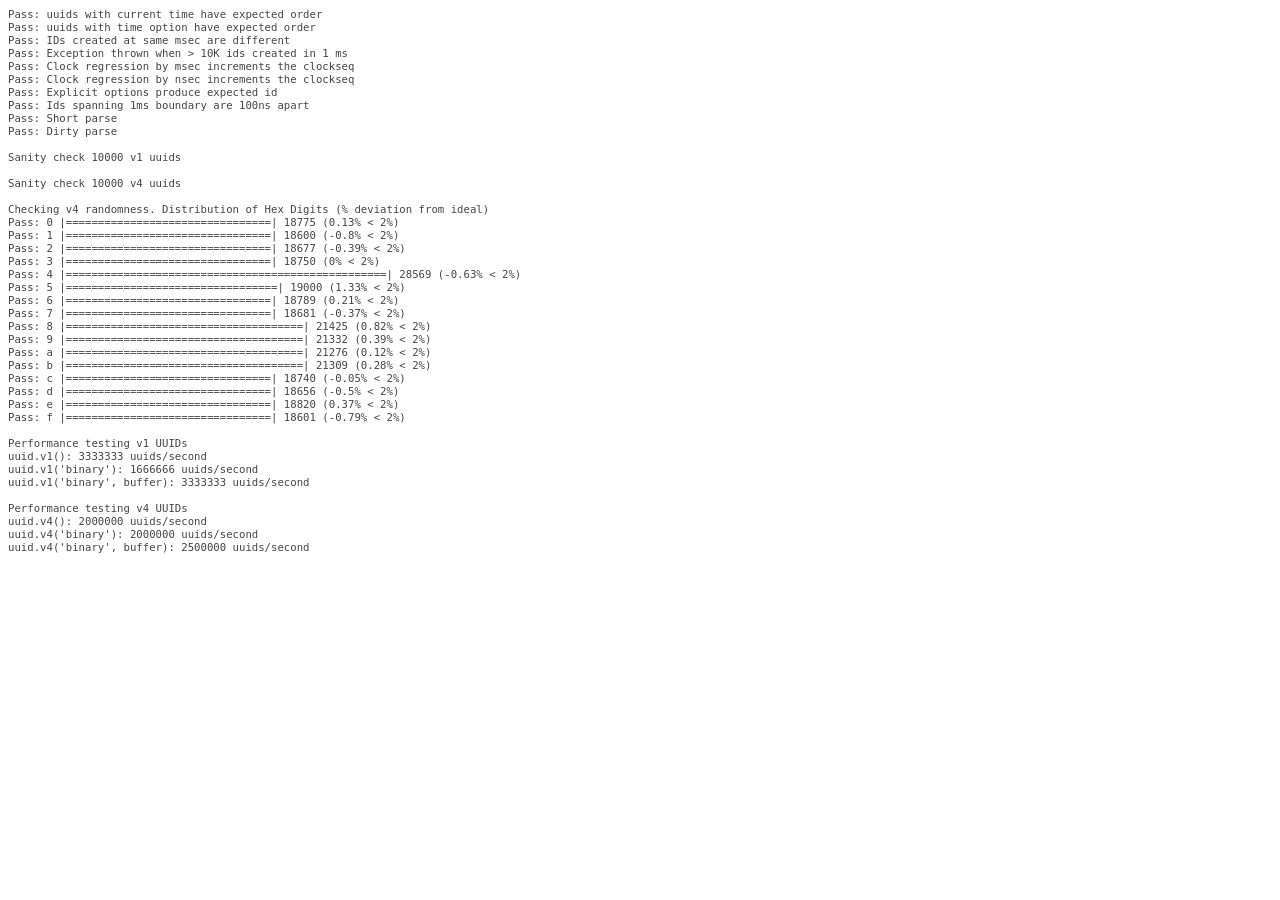
<file: ahp/platforms/ios/cordova/node_modules/node-uuid/test/test.html>
<html>
  <head>
    <style>
      div {
        font-family: monospace;
        font-size: 8pt;
      }
      div.log {color: #444;}
      div.warn {color: #550;}
      div.error {color: #800; font-weight: bold;}
    </style>
    <script src="../uuid.js"></script>
  </head>
  <body>
    <script src="./test.js"></script>
  </body>
</html>
</file>
